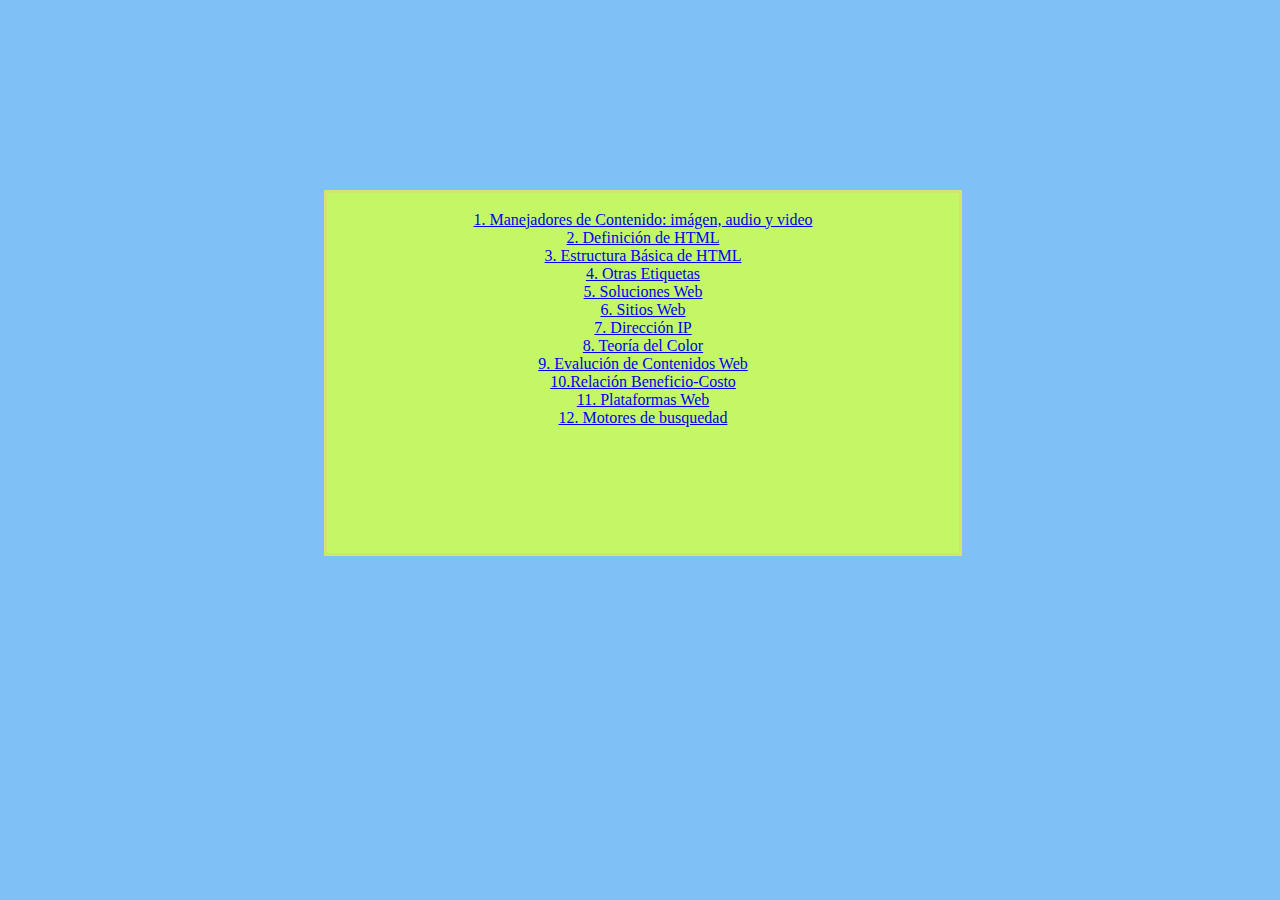
<file: index.html>
<!DOCTYPE html>
<html lang="es">
<head>
    <meta charset="UTF-8">
    <meta http-equiv="X-UA-Compatible" content="IE=edge">
    <meta name="viewport" content="width=device-width, initial-scale=1.0">
    <title>PRINCIPAL</title>
    <link rel="stylesheet" href="estilos.css">
    <link rel="shortcut icon" href="imagenes/logo.ico" type="image/x-icon">
</head>
<body>
    <div id="a"><br>
    <a href="Manejadores.html">1. Manejadores de Contenido: imágen, audio y video</a><br>
    <a href="definicionhtml.html">2. Definición de HTML</a><br>
    <a href="estructura.html">3. Estructura Básica de HTML</a><br>
    <a href="Otras Etiquetas.html">4. Otras Etiquetas</a><br>
    <a href="Soluciones.html">5. Soluciones Web</a><br>
    <a href="sitios web.html">6. Sitios Web</a><br>
    <a href="IP.html">7. Dirección IP</a><br>
    <a href="teoria.html">8. Teoría del Color</a><br>
    <a href="evaluacion.html">9. Evalución de Contenidos Web</a><br>
    <a href="beneficioCosto.html">10.Relación Beneficio-Costo</a><br>
    <a href="Plataformas.html">11. Plataformas Web</a><br>
    <a href="Motores de busquedad.html">12. Motores de busquedad</a><br>
    </div>
</body>
</html>
</file>
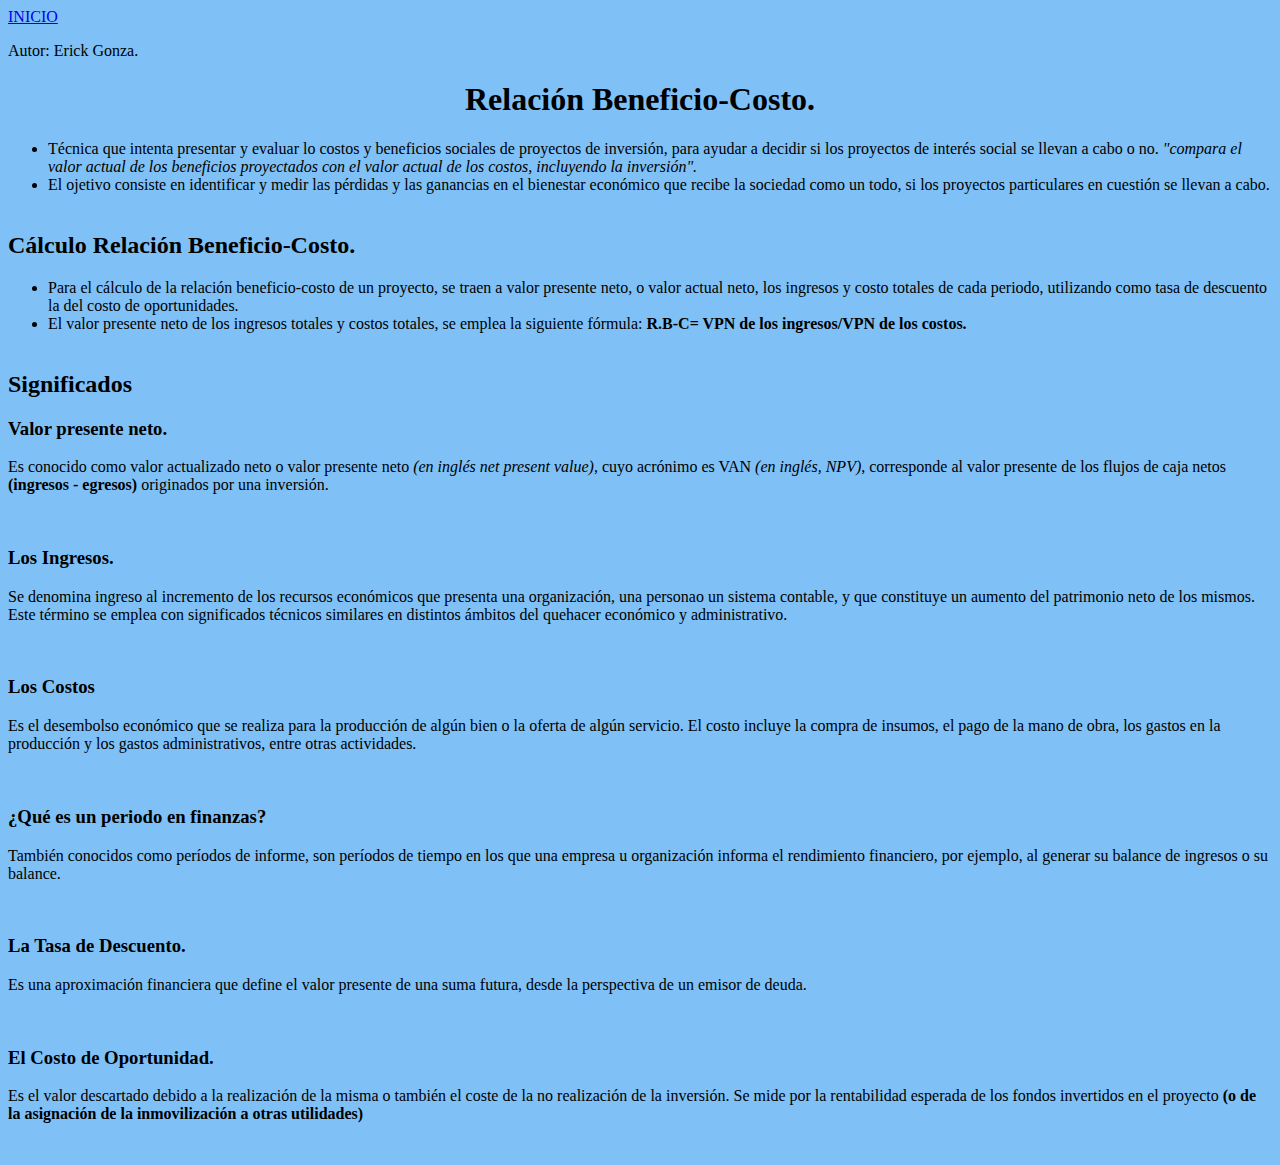
<file: beneficioCosto.html>
<!DOCTYPE html>
<html lang="en">
<head>
    <meta charset="UTF-8">
    <meta http-equiv="X-UA-Compatible" content="IE=edge">
    <meta name="viewport" content="width=device-width, initial-scale=1.0">
    <link rel="shortcut icon" href="imagenes/logo.ico" type="image/x-icon">
    <link href="https://cdn.jsdelivr.net/npm/bootstrap@5.3.0-alpha3/dist/css/bootstrap.min.css" rel="stylesheet" integrity="sha384-KK94CHFLLe+nY2dmCWGMq91rCGa5gtU4mk92HdvYe+M/SXH301p5ILy+dN9+nJOZ" crossorigin="anonymous">
    <link rel="stylesheet" href="estilos.css">
    <title>Relación Beneficio-Costo</title>
</head>
<body>
    <nav class="navbar bg-dark">
        <div class="container">
        <a class="btn btn-primary" href="index.html">INICIO</a>
        <p class="text-light">Autor: Erick Gonza.</p>
        </div>
    </nav>
    <h1 id="t1">Relación Beneficio-Costo.</h1>
    <ul>
        <li>Técnica que intenta presentar y evaluar lo costos y beneficios sociales de proyectos de inversión, para ayudar a decidir si los proyectos de interés social se llevan a cabo o no. <i>"compara el valor actual de los beneficios proyectados con el valor actual de los costos, incluyendo la inversión".</i></li>
        <li>El ojetivo consiste en identificar y medir las pérdidas y las ganancias en el bienestar económico que recibe la sociedad como un todo, si los proyectos particulares en cuestión se llevan a cabo.</li><br>
    </ul>
    <h2>Cálculo Relación Beneficio-Costo.</h2>
    <ul>
        <li>Para el cálculo de la relación beneficio-costo de un proyecto, se traen a valor presente neto, o valor actual neto, los ingresos y costo totales de cada periodo, utilizando como tasa de descuento la del costo de oportunidades.</li>
        <li>El valor presente neto de los ingresos totales y costos totales, se emplea la siguiente fórmula: <strong>R.B-C= VPN de los ingresos/VPN de los costos.</strong></li><br>
    </ul>
    <h2>Significados</h2>
    <h3>Valor presente neto.</h3>
    <p>Es conocido como valor actualizado neto o valor presente neto <i>(en inglés net present value)</i>, cuyo acrónimo es VAN <i>(en inglés, NPV)</i>, corresponde al valor presente de los flujos de caja netos <strong>(ingresos - egresos)</strong> originados por una inversión.</p><br>
    <h3>Los Ingresos.</h3>
    <p>Se denomina ingreso al incremento de los recursos económicos que presenta una organización, una personao un sistema contable, y que constituye un aumento del patrimonio neto de los mismos. Este término se emplea con significados técnicos similares en distintos ámbitos del quehacer económico y administrativo.</p><br>
    <h3>Los Costos</h3>
    <p>Es el desembolso económico que se realiza para la producción de algún bien o la oferta de algún servicio. El costo incluye la compra de insumos, el pago de la mano de obra, los gastos en la producción y los gastos administrativos, entre otras actividades.</p><br>
    <h3>¿Qué es un periodo en finanzas?</h3>
    <p>También conocidos como períodos de informe, son períodos de tiempo en los que una empresa u organización informa el rendimiento financiero, por ejemplo, al generar su balance de ingresos o su balance.</p><br>
    <h3>La Tasa de Descuento.</h3>
    <p>Es una aproximación financiera que define el valor presente de una suma futura, desde la perspectiva de un emisor de deuda.</p><br>
    <h3>El Costo de Oportunidad.</h3>
    <p>Es el valor descartado debido a la realización de la misma o también el coste de la no realización de la inversión. Se mide por la rentabilidad esperada de los fondos invertidos en el proyecto <strong>(o de la asignación de la inmovilización a otras utilidades)</strong></p><br>
</body>
</html>
</file>
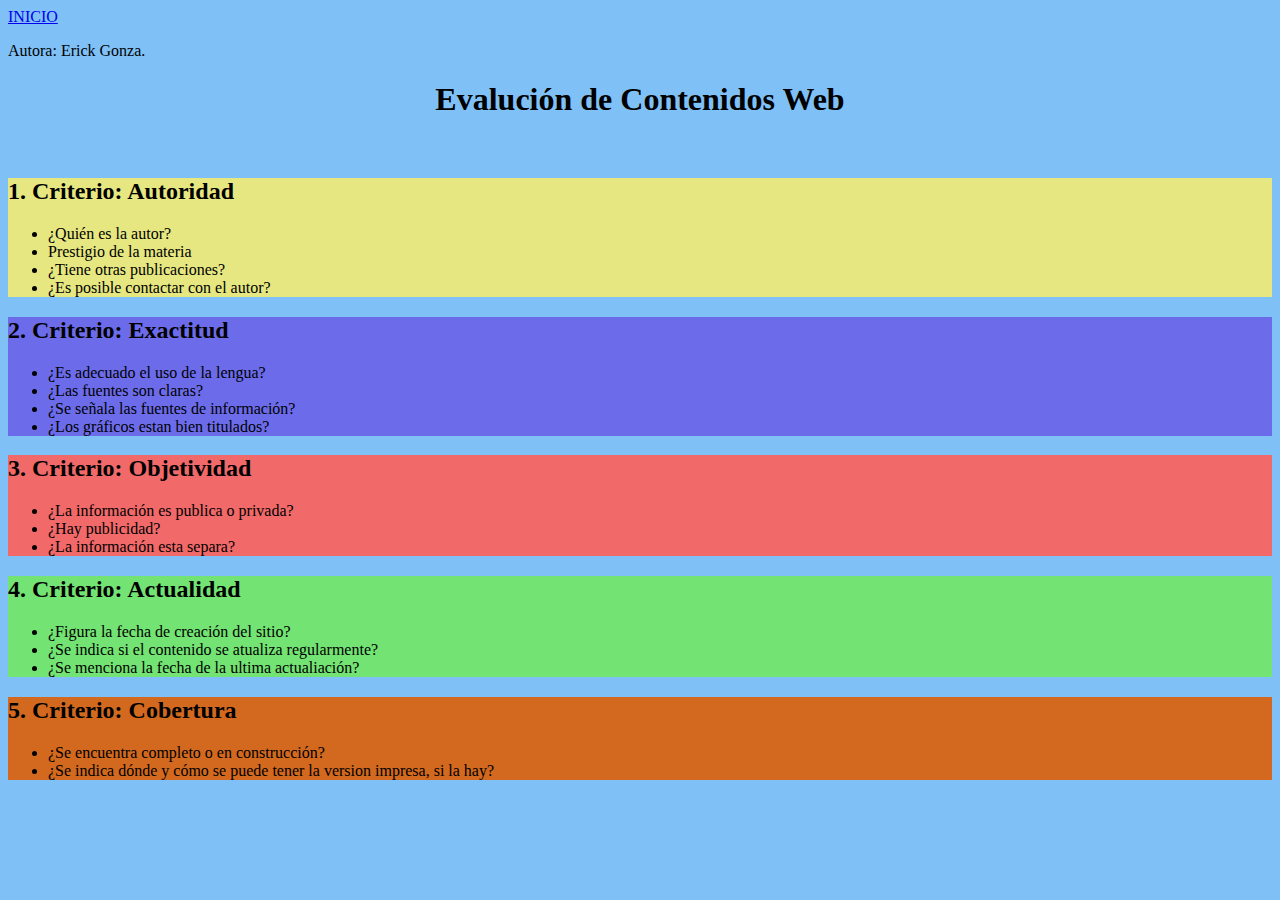
<file: evaluacion.html>
<!DOCTYPE html>
<html lang="en">
<head>
    <meta charset="UTF-8">
    <meta http-equiv="X-UA-Compatible" content="IE=edge">
    <meta name="viewport" content="width=device-width, initial-scale=1.0">
    <link rel="shortcut icon" href="imagenes/logo.ico" type="image/x-icon">
    <link href="https://cdn.jsdelivr.net/npm/bootstrap@5.3.0-alpha3/dist/css/bootstrap.min.css" rel="stylesheet" integrity="sha384-KK94CHFLLe+nY2dmCWGMq91rCGa5gtU4mk92HdvYe+M/SXH301p5ILy+dN9+nJOZ" crossorigin="anonymous">
    <link rel="stylesheet" href="estilos.css">
    <title>Evalución de Contenidos Web</title>
</head>
<body>
    <nav class="navbar bg-dark">
        <div class="container">
        <a class="btn btn-primary" href="index.html">INICIO</a>
        <p class="text-light">Autora: Erick Gonza.</p>
        </div>
    </nav>
    <h1 id="t1">Evalución de Contenidos Web</h1><br>
    <div class="row">
        <div id="row1" class="col-xs-1 col-lg-4">
            <h2>1. Criterio: Autoridad</h2>
            <ul>
                <li>¿Quién es la autor?</li>
                <li>Prestigio de la materia</li>
                <li>¿Tiene otras publicaciones?</li>
                <li>¿Es posible contactar con el autor?</li>
            </ul>
        </div>
        <div id="row2"class="col-xs-1 col-lg-4">
            <h2>2. Criterio: Exactitud</h2>
            <ul>
                <li>¿Es adecuado el uso de la lengua?</li>
                <li>¿Las fuentes son claras?</li>
                <li>¿Se señala las fuentes de información?</li>
                <li>¿Los gráficos estan bien titulados?</li>
            </ul>
        </div>
        <div id="row3" class="col-xs-1 col-lg-4">
            <h2>3. Criterio: Objetividad</h2>
            <ul>
                <li>¿La información es publica o privada?</li>
                <li>¿Hay publicidad?</li>
                <li>¿La información esta separa?</li>
            </ul>
        </div>
    </div>
    <div class="row">
        <div id="row4" class="col-xs-1 col-lg-6">
            <h2>4. Criterio: Actualidad</h2>
            <ul>
                <li>¿Figura la fecha de creación del sitio?</li>
                <li>¿Se indica si el contenido se atualiza regularmente?</li>
                <li>¿Se menciona la fecha de la ultima actualiación?</li>
            </ul>
        </div>
        <div id="row5" class="col-xs-1 col-lg-6">
            <h2>5. Criterio: Cobertura</h2>
            <ul>
                <li>¿Se encuentra completo o en construcción?</li>
                <li>¿Se indica dónde y cómo se puede tener la version impresa, si la hay?</li>
            </ul>
        </div>
    </div>
</div><br>
</body>
</html>
</file>
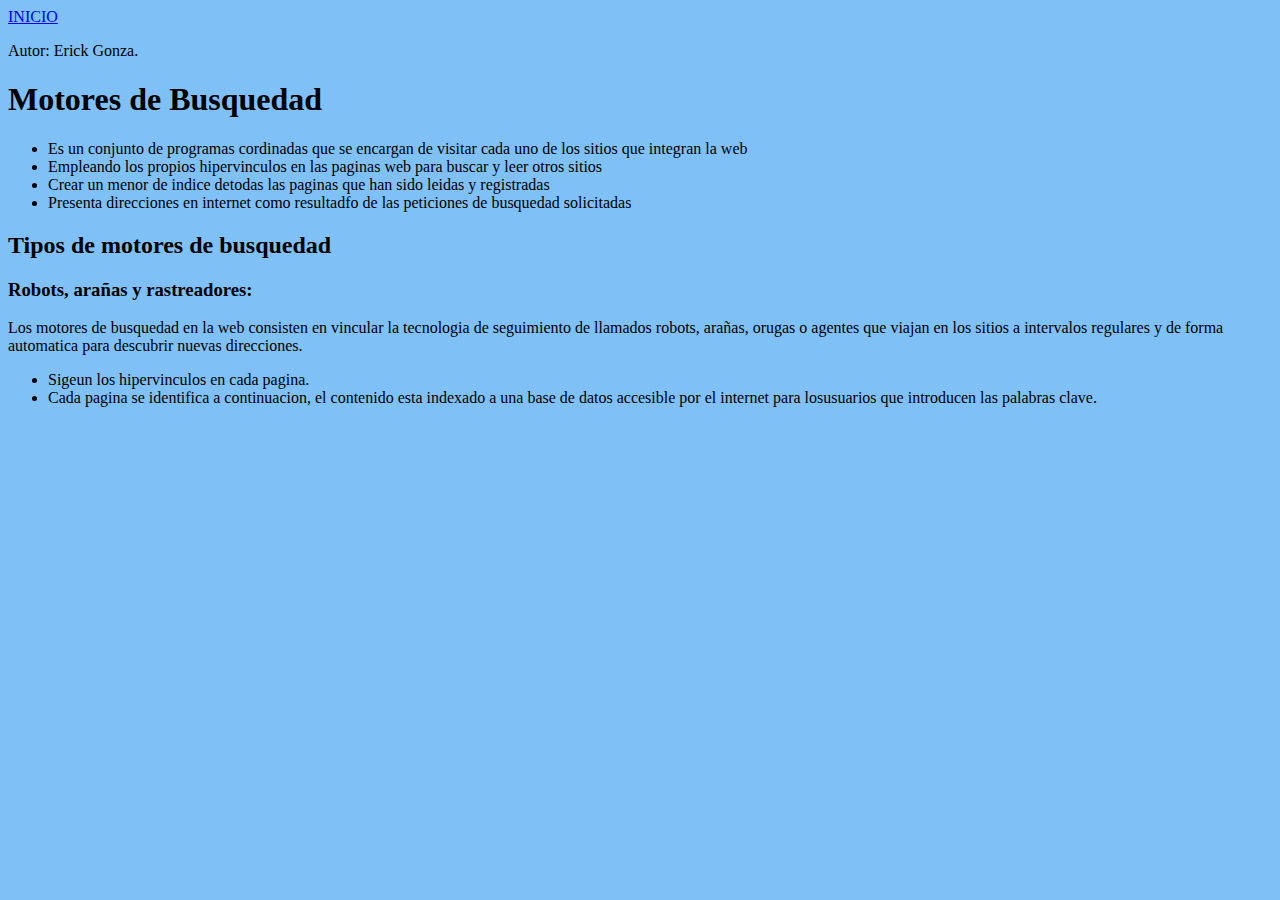
<file: Motores de busquedad.html>
<!DOCTYPE html>
<html lang="es">
<head>
    <meta charset="UTF-8">
    <meta http-equiv="X-UA-Compatible" content="IE=edge">
    <meta name="viewport" content="width=device-width, initial-scale=1.0">
    <link href="https://cdn.jsdelivr.net/npm/bootstrap@5.3.0-alpha3/dist/css/bootstrap.min.css" rel="stylesheet" integrity="sha384-KK94CHFLLe+nY2dmCWGMq91rCGa5gtU4mk92HdvYe+M/SXH301p5ILy+dN9+nJOZ" crossorigin="anonymous">
    <title>Manejadores de Contenido: imagen, audio y video</title>
    <link rel="shortcut icon" href="imagenes/logo.ico" type="image/x-icon">
    <link rel="stylesheet" href="estilos.css">
</head>
<body>
    <nav class="navbar bg-dark">
        <div class="container">
        <a class="btn btn-primary" href="index.html">INICIO</a>
        <p class="text-light">Autor: Erick Gonza.</p>
        </div>
    </nav>
<h1>Motores de Busquedad</h1>
<ul>
    <li>Es un conjunto de programas cordinadas que se encargan de visitar cada uno de los sitios que integran la web</li>
    <li>Empleando los propios hipervinculos en las paginas web para buscar y leer otros sitios</li>
    <li>Crear un menor de indice detodas las paginas que han sido leidas y registradas</li>
    <li>Presenta direcciones en internet como resultadfo de las peticiones de busquedad solicitadas</li>
</ul>
 <h2>Tipos de motores de busquedad</h2>
 <h3>Robots, arañas y rastreadores:</h3>
<p>Los motores de busquedad en la web consisten en vincular la tecnologia de seguimiento de llamados robots, arañas, orugas o agentes que viajan en los sitios a intervalos regulares y de forma automatica para descubrir nuevas direcciones.</p>
<ul>
    <li>Sigeun los hipervinculos en cada pagina.</li>
    <li>Cada pagina se identifica a continuacion, el contenido esta indexado a una base de datos accesible por el internet para losusuarios que introducen las palabras clave.</li>
</ul>
</body>
</html>
</file>
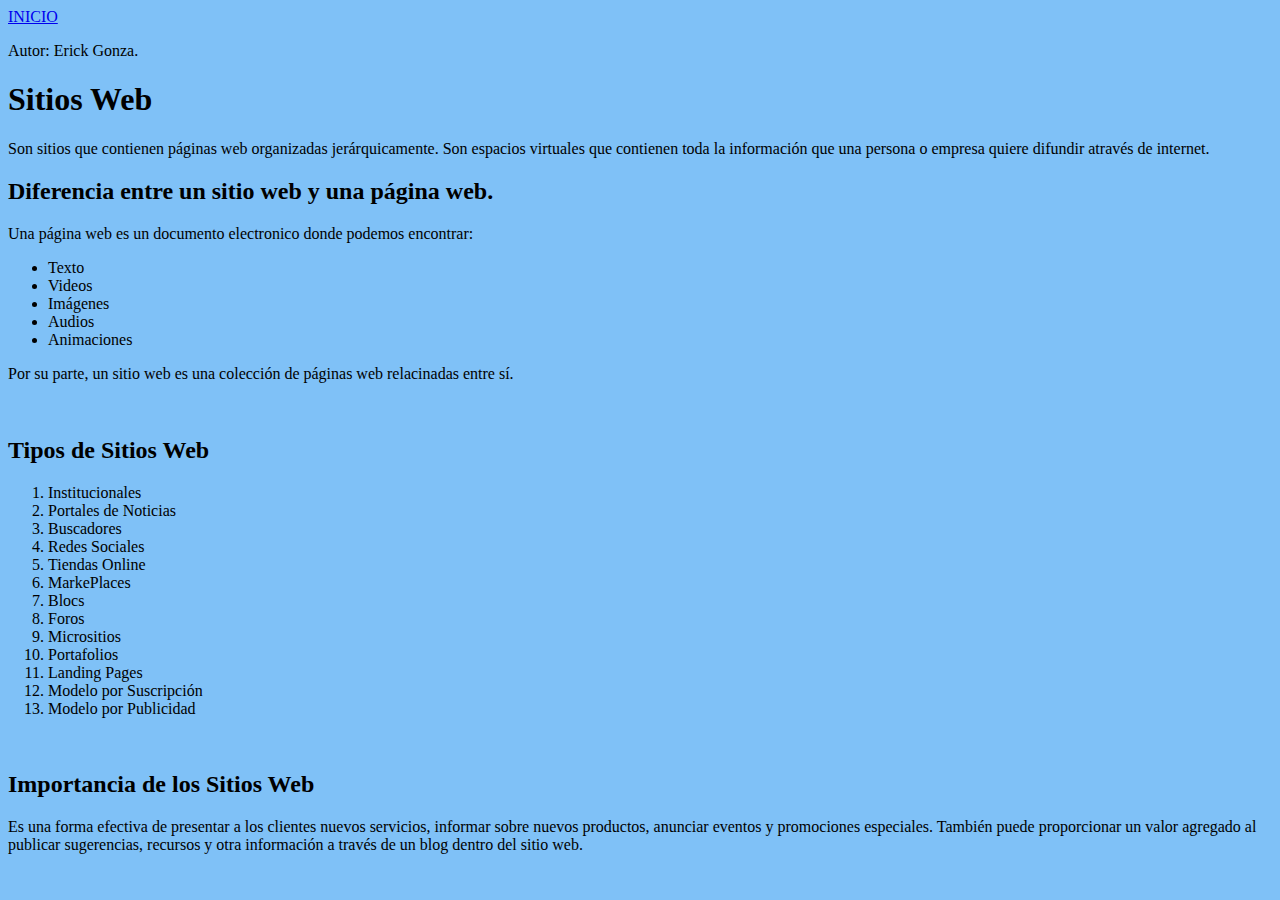
<file: sitios web.html>
<!DOCTYPE html>
<html lang="es">
<head>
    <meta charset="UTF-8">
    <meta http-equiv="X-UA-Compatible" content="IE=edge">
    <meta name="viewport" content="width=device-width, initial-scale=1.0">
    <title>Sitios Web</title>
    <link href="https://cdn.jsdelivr.net/npm/bootstrap@5.3.0-alpha3/dist/css/bootstrap.min.css" rel="stylesheet" integrity="sha384-KK94CHFLLe+nY2dmCWGMq91rCGa5gtU4mk92HdvYe+M/SXH301p5ILy+dN9+nJOZ" crossorigin="anonymous">
    <link rel="stylesheet" href="estilos.css">
    <link rel="shortcut icon" href="logo.ico" type="image/x-icon">
</head>
<body>
    <nav class="navbar bg-dark">
        <div class="container">
        <a class="btn btn-primary" href="index.html">INICIO</a>
        <p class="text-light">Autor: Erick Gonza.</p>
        </div>
    </nav>
    <div class="container"><h1>Sitios Web</h1>
    <p>Son sitios que contienen páginas web organizadas jerárquicamente. Son espacios virtuales que contienen toda la información que una persona o empresa quiere difundir através de internet.</p>
    </div>
    <h2>Diferencia entre un sitio web y una página web.</h2>
    <p>Una página web es un documento electronico donde podemos encontrar:</p>
    <ul>
        <li>Texto</li>
        <li>Videos</li>
        <li>Imágenes</li>
        <li>Audios</li>
        <li>Animaciones</li>    
    </ul>
    <p>Por su parte, un sitio web es una colección de páginas web relacinadas entre sí.</p><br>
    <h2>Tipos de Sitios Web</h2>
    <ol>
        <li>Institucionales</li>
        <li>Portales de Noticias</li>
        <li>Buscadores</li>
        <li>Redes Sociales</li>
        <li>Tiendas Online</li>
        <li>MarkePlaces</li>
        <li>Blocs</li>
        <li>Foros</li>
        <li>Micrositios</li>
        <li>Portafolios</li>
        <li>Landing Pages</li>
        <li>Modelo por Suscripción</li>
        <li>Modelo por Publicidad</li>
    </ol><br>
    <h2>Importancia de los Sitios Web</h2>
    <p>Es una forma efectiva de presentar a los clientes nuevos servicios, informar sobre nuevos productos, anunciar eventos y promociones especiales. También puede proporcionar un valor agregado al publicar sugerencias, recursos y otra información a través de un blog dentro del sitio web.</p>
</body>
</html>
</file>
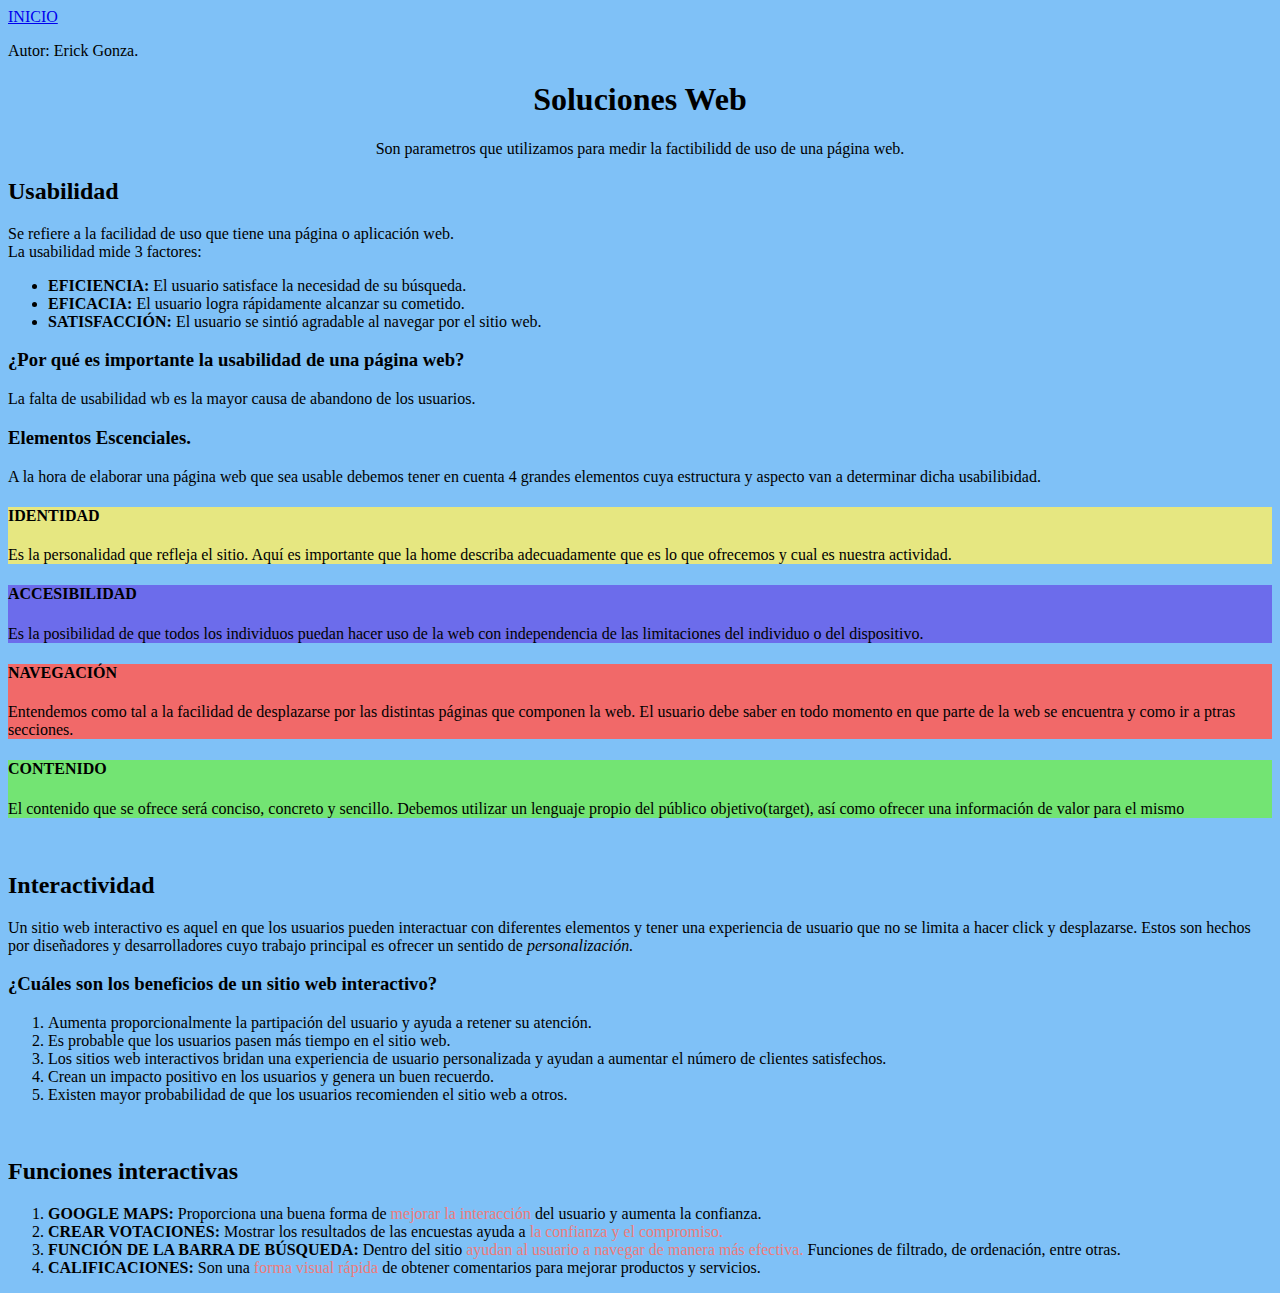
<file: Soluciones.html>
<!DOCTYPE html>
<html lang="es">
<head>
    <meta charset="UTF-8">
    <meta http-equiv="X-UA-Compatible" content="IE=edge">
    <meta name="viewport" content="width=device-width, initial-scale=1.0">
    <title>Soluciones Web</title>
    <link href="https://cdn.jsdelivr.net/npm/bootstrap@5.3.0-alpha3/dist/css/bootstrap.min.css" rel="stylesheet" integrity="sha384-KK94CHFLLe+nY2dmCWGMq91rCGa5gtU4mk92HdvYe+M/SXH301p5ILy+dN9+nJOZ" crossorigin="anonymous">
    <link rel="shortcut icon" href="imagenes/logo.ico" type="image/x-icon">
    <link rel="stylesheet" href="estilos.css">
</head>
<body>
    <nav class="navbar bg-dark">
        <div class="container">
        <a class="btn btn-primary" href="index.html">INICIO</a>
        <p class="text-light">Autor: Erick Gonza.</p>
        </div>
    </nav>
    <h1 id=t1>Soluciones Web </h1>
    <p id=t1>Son parametros que utilizamos para medir la factibilidd de uso de una página web.</p>
    <h2>Usabilidad</h2>
    <p>Se refiere a la facilidad de uso que tiene una página o aplicación web.<br>
        La usabilidad mide 3 factores:
    </p>
    <ul>
        <li><strong>EFICIENCIA:</strong> El usuario satisface la necesidad de su búsqueda.</li>
        <li><strong>EFICACIA:</strong> El usuario logra rápidamente alcanzar su cometido.</li>
        <li><strong>SATISFACCIÓN:</strong> El usuario se sintió agradable al navegar por el sitio web.</li>
    </ul>
    <h3>¿Por qué es importante la usabilidad de una página web?</h3>
    <p>La falta de usabilidad wb es la mayor causa de abandono de los usuarios.</p>
    <h3>Elementos Escenciales.</h3>
    <p>A la hora de elaborar una página web que sea usable debemos tener en cuenta 4 grandes elementos cuya estructura y aspecto van a determinar dicha usabilibidad.</p>
    <div class="container">
        <div class="row">
            <div id="row1" class="col-6">
                <h4>IDENTIDAD</h4><p>Es la personalidad que refleja el sitio. Aquí es importante que la home describa adecuadamente que es lo que ofrecemos y cual es nuestra actividad.</p>
            </div>
            <div id="row2" class="col-6">
                <h4>ACCESIBILIDAD</h4><p>Es la posibilidad de que todos los individuos puedan hacer uso de la web con independencia de las limitaciones del individuo o del dispositivo.</p>
            </div>
        </div>
        <div class="row">
            <div id="row3" class="col-6">
                <h4>NAVEGACIÓN</h4><p>Entendemos como tal a la facilidad de desplazarse por las distintas páginas que componen la web. El usuario debe saber en todo momento en que parte de la web se encuentra y como ir a ptras secciones.</p>
            </div>
            <div id="row4" class="col-6">
                <h4>CONTENIDO</h4><p>El contenido que se ofrece será conciso, concreto y sencillo. Debemos utilizar un lenguaje propio del público objetivo(target), así como ofrecer una información de valor para el mismo</p>
            </div>
        </div>
    </div><br>
    <h2>Interactividad</h2>
    <p>Un sitio web interactivo es aquel en que los usuarios pueden interactuar con diferentes elementos y tener una experiencia de usuario que no se limita a hacer click y desplazarse. Estos son hechos por diseñadores y desarrolladores cuyo trabajo principal es ofrecer un sentido de <i>personalización.</i></p>
    <h3>¿Cuáles son los beneficios de un sitio web interactivo?</h3>
    <ol>
        <li>Aumenta proporcionalmente la partipación del usuario y ayuda a retener su atención.</li>
        <li>Es probable que los usuarios pasen más tiempo en el sitio web.</li>
        <li>Los sitios web interactivos bridan una experiencia de usuario personalizada y ayudan a aumentar el número de clientes satisfechos.</li>
        <li>Crean un impacto positivo en los usuarios y genera un buen recuerdo.</li>
        <li>Existen mayor probabilidad de que los usuarios recomienden el sitio web a otros.</li>
    </ol><br>
    <h2>Funciones interactivas</h2>
    <ol>
    <li><strong>GOOGLE MAPS:</strong> Proporciona una buena forma de <spam id=color>mejorar la interacción</spam> del usuario y aumenta la confianza.</li>
    <li><strong>CREAR VOTACIONES:</strong> Mostrar los resultados de las encuestas ayuda a <spam id=color>la confianza y el compromiso.</spam></li>
    <li><strong>FUNCIÓN DE LA BARRA DE BÚSQUEDA:</strong> Dentro del sitio <spam id=color>ayudan al usuario a navegar de manera más efectiva.</spam> Funciones de filtrado, de ordenación, entre otras.</li>
    <li><strong>CALIFICACIONES:</strong> Son una <spam id=color>forma visual rápida</spam> de obtener comentarios para mejorar productos y servicios.</li>
    </ol>
</body>
</file>
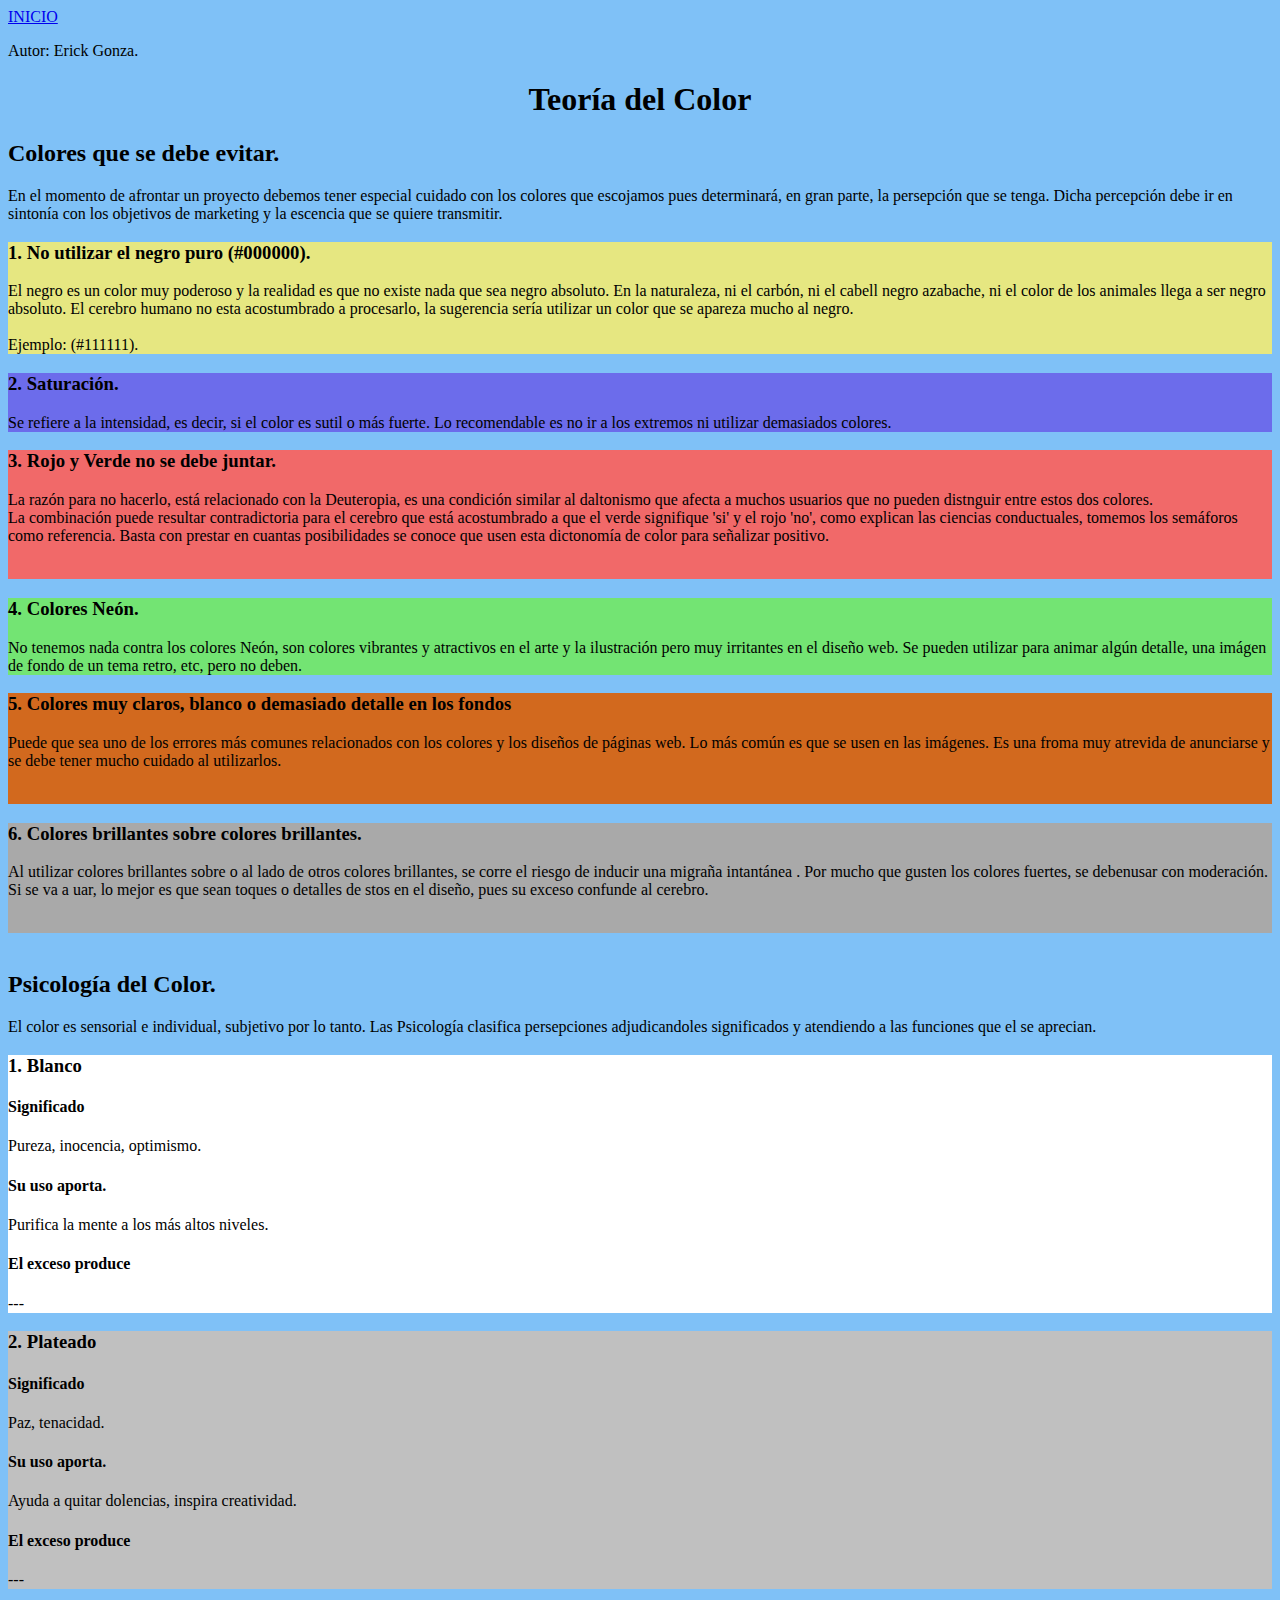
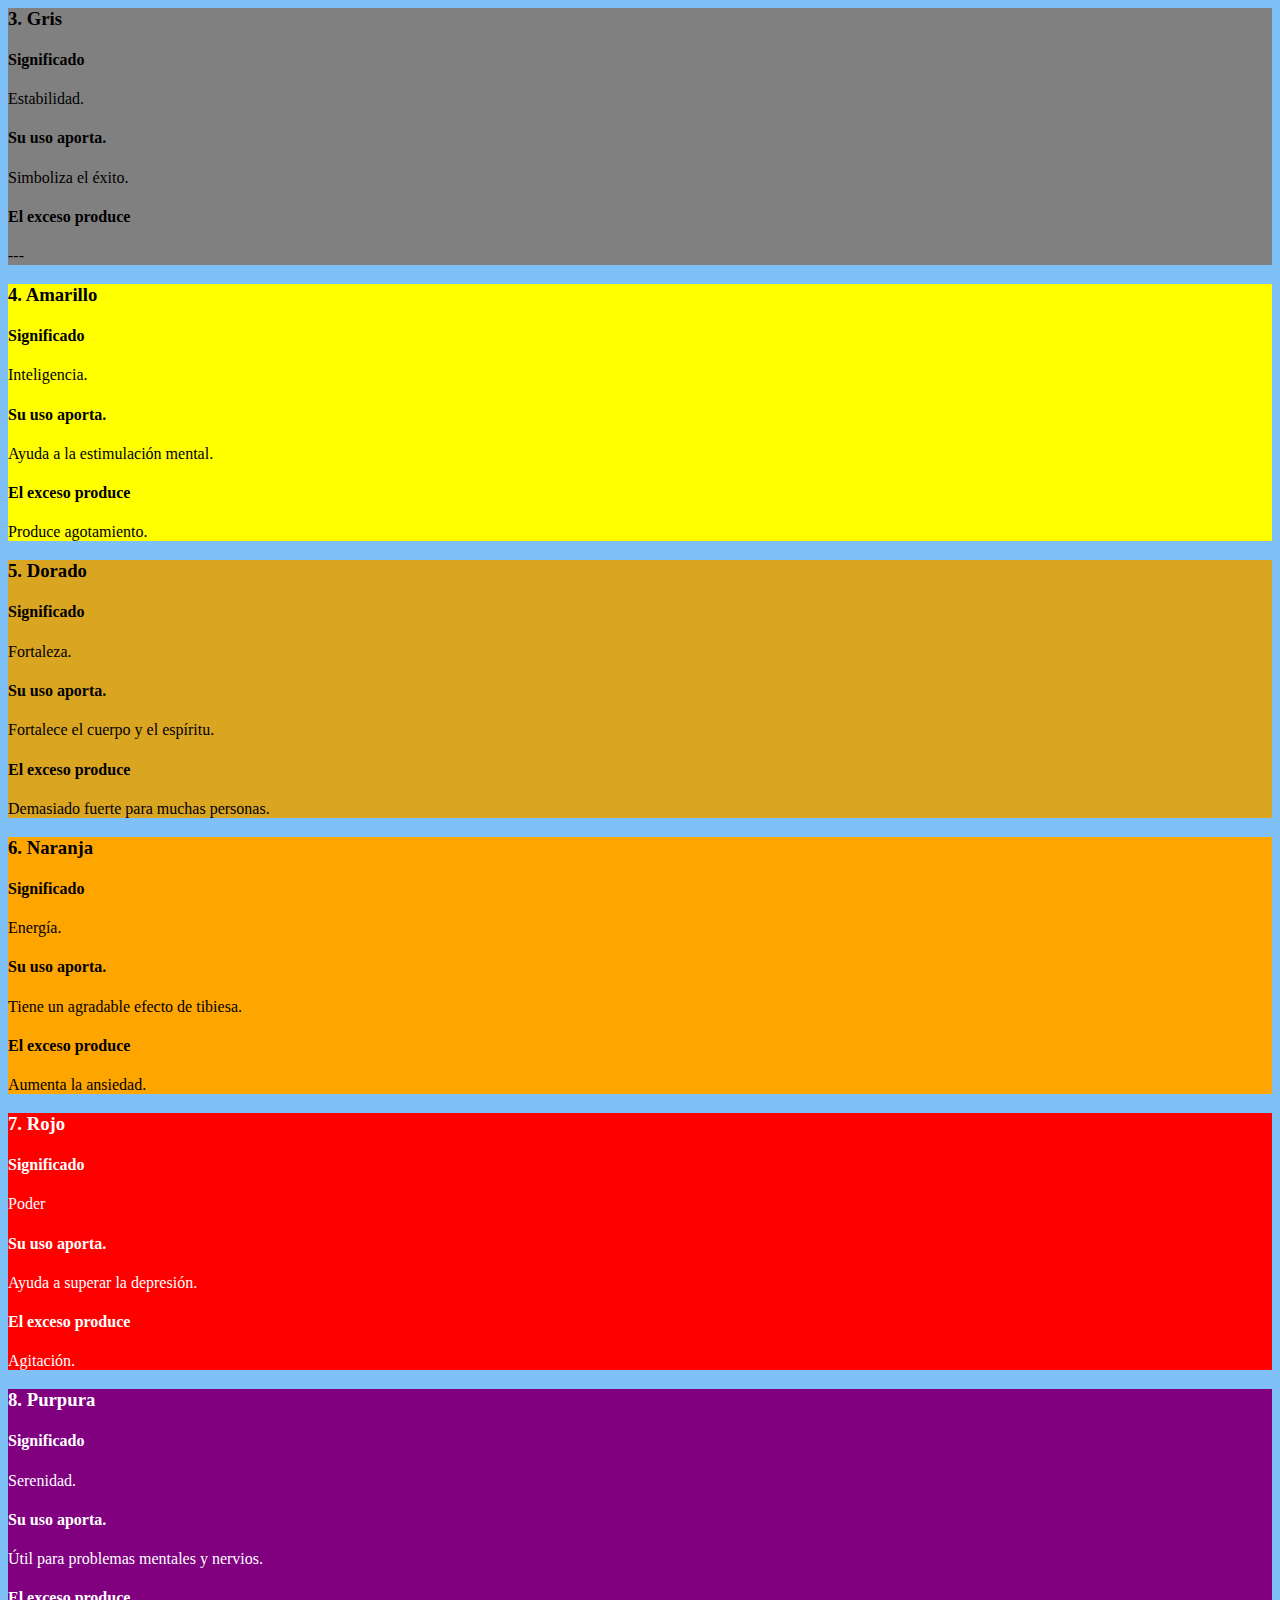
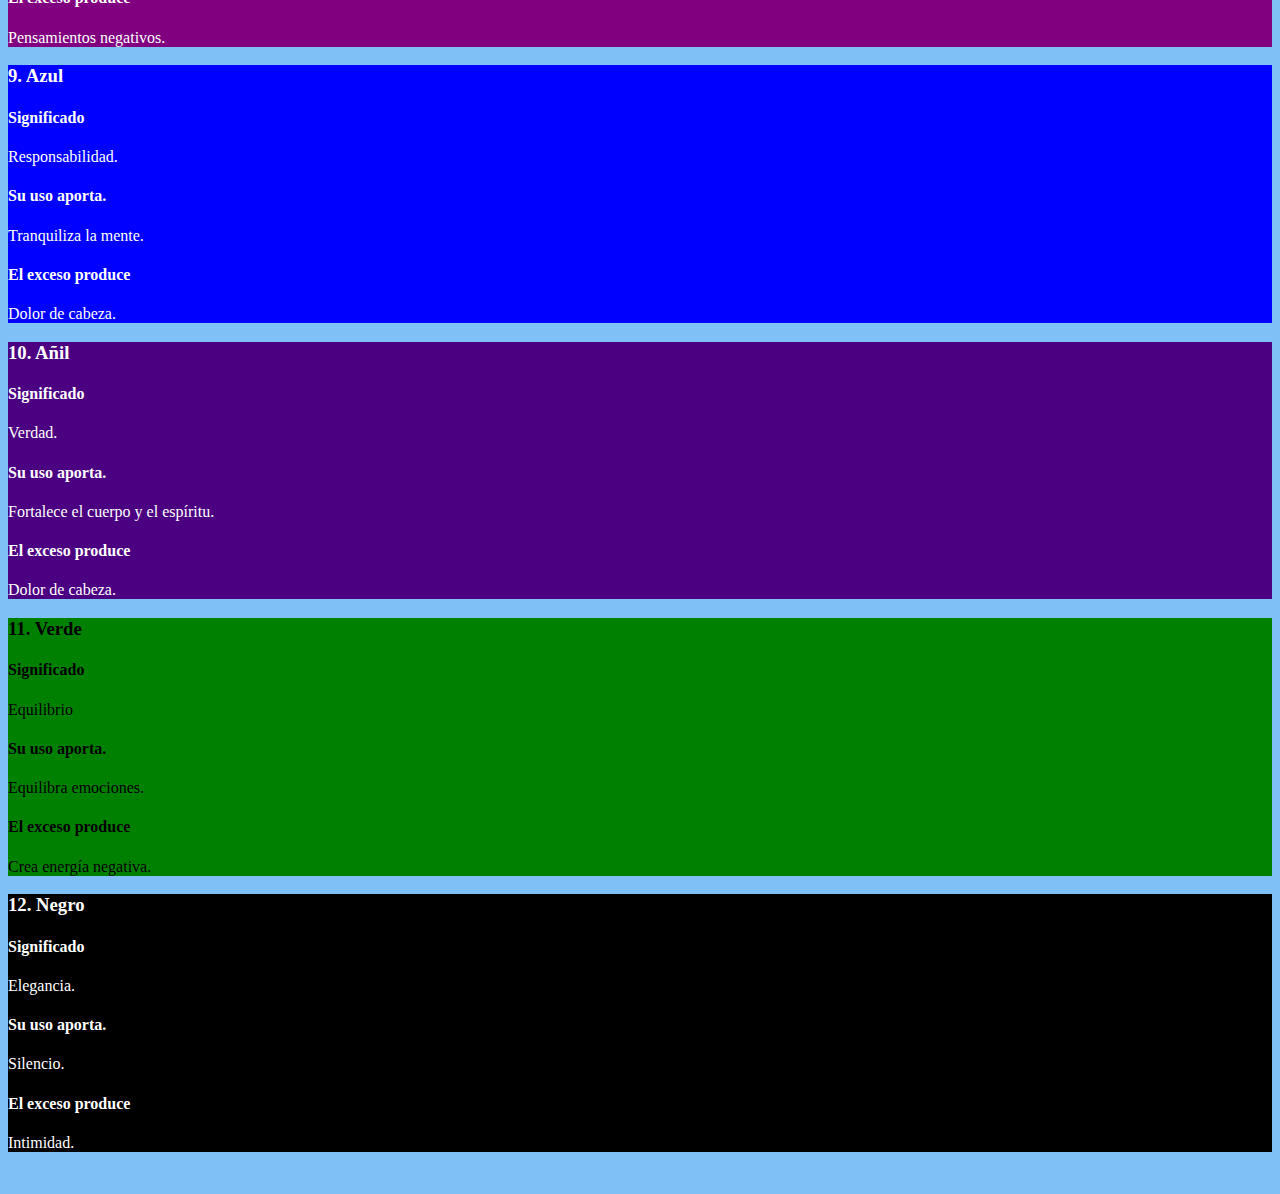
<file: teoria.html>
<!DOCTYPE html>
<html lang="en">
<head>
    <meta charset="UTF-8">
    <meta http-equiv="X-UA-Compatible" content="IE=edge">
    <meta name="viewport" content="width=device-width, initial-scale=1.0">
    <link rel="shortcut icon" href="imagenes/logo.ico" type="image/x-icon">
    <link href="https://cdn.jsdelivr.net/npm/bootstrap@5.3.0-alpha3/dist/css/bootstrap.min.css" rel="stylesheet" integrity="sha384-KK94CHFLLe+nY2dmCWGMq91rCGa5gtU4mk92HdvYe+M/SXH301p5ILy+dN9+nJOZ" crossorigin="anonymous">
    <link rel="stylesheet" href="estilos.css">
    <title>Teoría del Color</title>
</head>
<body>
    <nav class="navbar bg-dark">
        <div class="container">
        <a class="btn btn-primary" href="index.html">INICIO</a>
        <p class="text-light">Autor: Erick Gonza.</p>
        </div>
    </nav>
    <h1 id="t1">Teoría del Color</h1>
    <h2>Colores que se debe evitar.</h2>
    <p>En el momento de afrontar un proyecto debemos tener especial cuidado con los colores que escojamos pues determinará, en gran parte, la persepción que se tenga. Dicha percepción debe ir en sintonía con los objetivos de marketing y la escencia que se quiere transmitir.</p>
    <div class="container">
        <div class="row">
            <div id="row1" class="col-xs-1 col-lg-4">
                <h3>1. No utilizar el negro puro (#000000).</h3><p>El negro es un color muy poderoso y la realidad es que no existe nada que sea negro absoluto. En la naturaleza, ni el carbón, ni el cabell negro azabache, ni el color de los animales llega a ser negro absoluto. El cerebro humano no esta acostumbrado a procesarlo, la sugerencia sería utilizar un color que se apareza mucho al negro.<br><br>Ejemplo: (#111111).</p>
            </div>
            <div id="row2"class="col-xs-1 col-lg-4">
                <h3>2. Saturación.</h3><p>Se refiere a la intensidad, es decir, si el color es sutil o más fuerte. Lo recomendable es no ir a los extremos ni utilizar demasiados colores.</p>
            </div>
            <div id="row3" class="col-xs-1 col-lg-4">
                <h3>3. Rojo y Verde no se debe juntar.</h3><p>La razón para no hacerlo, está relacionado con la Deuteropia, es una condición similar al daltonismo que afecta a muchos usuarios que no pueden distnguir entre estos dos colores.<br>
                La combinación puede resultar contradictoria para el cerebro que está acostumbrado a que el verde signifique 'si' y el rojo 'no', como explican las ciencias conductuales, tomemos los semáforos como referencia. Basta con prestar en cuantas posibilidades se conoce que usen esta dictonomía de color para señalizar positivo.</p><br>
            </div>
        </div>
        <div class="row">
            <div id="row4" class="col-xs-1 col-lg-4">
                <h3>4. Colores Neón.</h3><p>No tenemos nada contra los colores Neón, son colores vibrantes y atractivos en el arte y la ilustración pero muy irritantes en el diseño web. Se pueden utilizar para animar algún detalle, una imágen de fondo de un tema retro, etc, pero no deben.</p>
            </div>
            <div id="row5" class="col-xs-1 col-lg-4">
                <h3>5. Colores muy claros, blanco o demasiado detalle en los fondos</h3><p>Puede  que sea uno de los errores más comunes relacionados con los colores y los diseños de páginas web. Lo más común es que se usen en las imágenes. Es una froma muy atrevida de anunciarse y se debe tener mucho cuidado al utilizarlos.</p><br>
            </div>
            <div id="row6" class="col-xs-1 col-lg-4">
                <h3>6. Colores brillantes sobre colores brillantes.</h3><p>Al utilizar colores brillantes sobre o al lado de otros colores brillantes, se corre el riesgo de inducir una migraña intantánea . Por mucho que gusten los colores fuertes, se debenusar con moderación.<br>Si se va a uar, lo mejor es que sean toques o detalles de stos en el diseño, pues su exceso confunde al cerebro.</p><br>
            </div>
        </div>
    </div><br>
    <h2>Psicología del Color.</h2>
    <p>El color es sensorial e individual, subjetivo por lo tanto. Las Psicología clasifica persepciones adjudicandoles significados y atendiendo a las funciones que el se aprecian.</p>
    <div class="container">
        <div class="row">
            <div id="ro1" class="col-sm-6 col-lg-3"><h3>1. Blanco</h3><h4>Significado</h4><p>Pureza, inocencia, optimismo.</p><h4>Su uso aporta.</h4><p>Purifica la mente a los más altos niveles.</p><h4>El exceso produce</h4><p>---</p>
            </div>
            <div id="ro2"class="col-sm-6 col-lg-3"><h3>2. Plateado</h3><h4>Significado</h4><p>Paz, tenacidad.</p><h4>Su uso aporta.</h4><p>Ayuda a quitar dolencias, inspira creatividad.</p><h4>El exceso produce</h4><p>---</p>
            </div>
            <div id="ro3" class="col-sm-6 col-lg-3"><h3>3. Gris</h3><h4>Significado</h4><p>Estabilidad.</p><h4>Su uso aporta.</h4><p>Simboliza el éxito.</p><h4>El exceso produce</h4><p>---</p>
            </div>
            <div id="ro4" class="col-sm-6 col-lg-3"><h3>4. Amarillo</h3><h4>Significado</h4><p>Inteligencia.</p><h4>Su uso aporta.</h4><p>Ayuda a la estimulación mental.</p><h4>El exceso produce</h4><p>Produce agotamiento.</p>
            </div>
        </div>
        <div class="row">
            <div id="ro5" class="col-sm-6 col-lg-3"><h3>5. Dorado</h3><h4>Significado</h4><p>Fortaleza.</p><h4>Su uso aporta.</h4><p>Fortalece el cuerpo y el espíritu.</p><h4>El exceso produce</h4><p>Demasiado fuerte para muchas personas.</p>
            </div>
            <div id="ro6" class="col-sm-6 col-lg-3"><h3>6. Naranja</h3><h4>Significado</h4><p>Energía.</p><h4>Su uso aporta.</h4><p>Tiene un agradable efecto de tibiesa.</p><h4>El exceso produce</h4><p>Aumenta la ansiedad.</p>
            </div>
            <div id="ro7" class="col-sm-6 col-lg-3"><h3>7. Rojo</h3><h4>Significado</h4><p>Poder</p><h4>Su uso aporta.</h4><p>Ayuda a superar la depresión.</p><h4>El exceso produce</h4><p>Agitación.</p>
            </div>
            <div id="ro8" class="col-sm-6 col-lg-3"><h3>8. Purpura</h3><h4>Significado</h4><p>Serenidad.</p><h4>Su uso aporta.</h4><p>Útil para problemas mentales y nervios.</p><h4>El exceso produce</h4><p>Pensamientos negativos.</p>
            </div>
        </div>
        <div class="row">
            <div id="ro9" class="col-sm-6 col-lg-3"><h3>9. Azul</h3><h4>Significado</h4><p>Responsabilidad.</p><h4>Su uso aporta.</h4><p>Tranquiliza la mente.</p><h4>El exceso produce</h4><p>Dolor de cabeza.</p>
            </div>
            <div id="ro10" class="col-sm-6 col-lg-3"><h3>10. Añil</h3><h4>Significado</h4><p>Verdad.</p><h4>Su uso aporta.</h4><p>Fortalece el cuerpo y el espíritu.</p><h4>El exceso produce</h4><p>Dolor de cabeza.</p>
            </div>
            <div id="ro11" class="col-sm-6 col-lg-3"><h3>11. Verde</h3><h4>Significado</h4><p>Equilibrio</p><h4>Su uso aporta.</h4><p>Equilibra emociones.</p><h4>El exceso produce</h4><p>Crea energía negativa.</p>
            </div>
            <div id="ro12" class="col-sm-6 col-lg-3"><h3>12. Negro</h3><h4>Significado</h4><p>Elegancia.</p><h4>Su uso aporta.</h4><p>Silencio.</p><h4>El exceso produce</h4><p>Intimidad.</p>
            </div>
        </div>
    </div><br>
</body>
</html>
</file>
<file: estilos.css>
#a {
        background:rgb(196, 247, 101);
        height:40vh;
        width:50%;
        text-align:center;
        margin-left:25%;
        margin-top:15%;
        border: solid 3px;
        border-color: rgb(210, 228, 108);
}
body{
    background-color: rgb(127, 193, 247);
}

#t1{
    text-align:center;
}

#imagen{
    margin-left:25%;
    height:30vh;
    width:20%;
}

#t2{
    text-align:center;
}

#i{
    height:20vh;
    width:10%;
}

#flecha{
    height: 10vh;
    width:5%;
}
#flechita{
    height:10vh;
    width:5%;
}

#ejemplo{
    margin-left:15%;
}

#tabla{
    margin-left: 10%;
    border:solid 1px;
    border-collapse: collapse;
}

#tabla tr,td{
    border:solid 1px;
}

#color{
    color: rgb(238, 123, 123);
}


#ejem{
    color: rgb(174, 192, 248);
    font-size: 23px;
}
#c{
    color: rgb(165, 89, 89);    
}

#row1{
    background-color: rgb(230, 231, 129);
}
#row2{
    background-color: rgb(108, 108, 235);
}
#row3{
    background-color: rgb(241, 105, 105);
}
#row4{
    background-color: rgb(115, 228, 115);
}
#row5{
    background-color: chocolate;
}
#row6{
    background-color: darkgray;
}
#row7{
    background-color: rgb(141, 86, 86);
}


#ro1{background-color: white;}
#ro2{background-color: silver;}
#ro3{background-color: grey;}
#ro4{background-color: yellow;}
#ro5{background-color: goldenrod;}
#ro6{background-color: orange;}
#ro7{background-color: red;color: white;}
#ro8{background-color: purple;color: white;}
#ro9{background-color: blue;color: white;}
#ro10{background-color: indigo;color: white;}
#ro11{background-color:green;}
#ro12{background-color: black;color: white;}

#netflix{
    margin-right: 15%;
    width: 50%;
}
#youtube{
    margin-right: 15%;
    width: 50%;
}
#playstore{
    margin-right: 15%;
    width: 50%;
}
#duolingo{
    margin-right: 15%;
    width: 40%;
}
#amazon{
    margin-right: 15%;
    width: 40%;
}
#bancopichincha{
    margin-right: 15%;
    width: 40%;
}
#paypal{
    margin-right: 15%;
    width: 40%;
}
</file>
